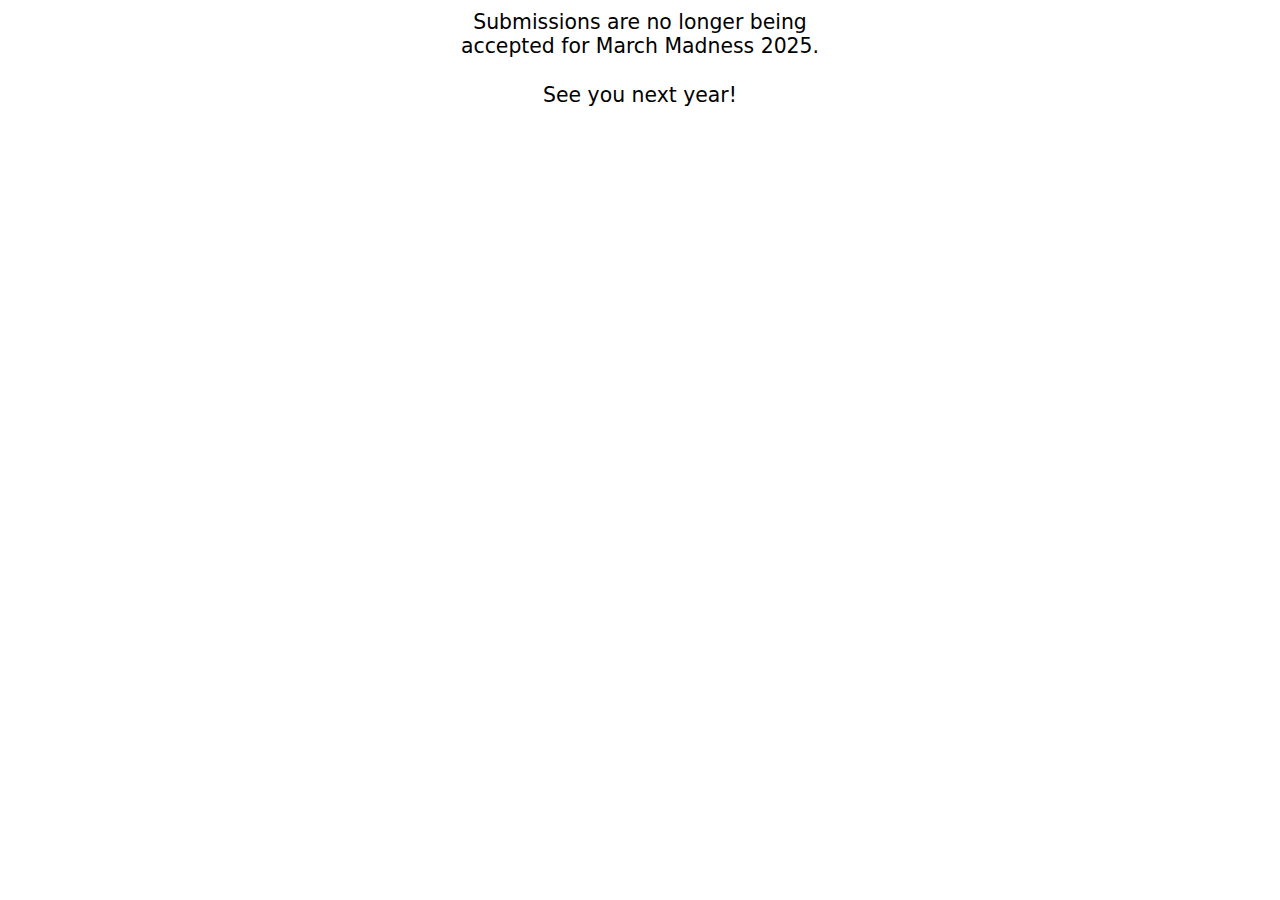
<file: index.html>
<!DOCTYPE html>
<html xmlns="http://www.w3.org/1999/xhtml" lang="en" xml:lang="en">
    <head>
        <meta charset="utf-8">
        <meta name="viewport" content="width=device-width, initial-scale=1.0, user-scalable=yes">
        <title></title>
        <script src="config.js"></script>
        <script src="mm.js"></script>
        <link rel="stylesheet" href="styles.css">
        <link rel="icon" type="image/x-icon" href="favicon.ico">
    </head>
    <body>
        <div>
            <h2 id="title">March Madness 2025</h2>
            <div id="form">
                <input id="name" type="text" placeholder="First and Last Name"/><br>
                <input id="email" type="text" placeholder="Email"/>
                <div class="bar">
                    <button id="next" class="disabled">Next &gt;</button>
                </div>
            </div>
            <div style="text-align: center">
                Submission Deadline 3/20/2025 11:15 AM CST<br>
                <a href="bracket_2025.pdf" target="_blank">Printable Bracket</a>
            </div>
        </div>
    </body>
</html>
</file>
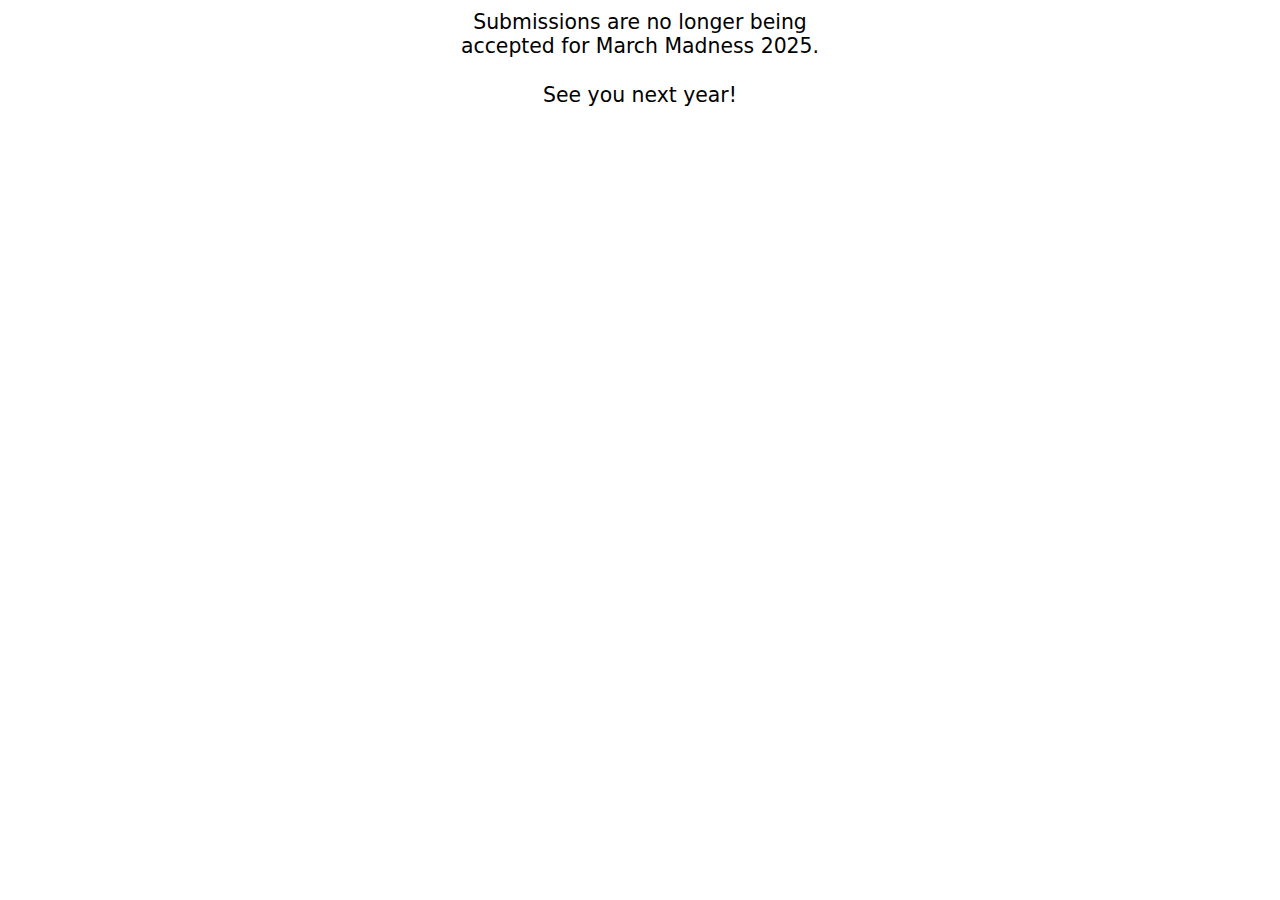
<file: mm.html>
<!DOCTYPE html>
<html xmlns="http://www.w3.org/1999/xhtml" lang="en" xml:lang="en">
    <head>
        <meta charset="utf-8">
        <meta name="viewport" content="width=device-width, initial-scale=1.0, user-scalable=yes">
        <title>index</title>
        <script src="config.js"></script>
        <script src="mm.js"></script>
        <link rel="stylesheet" href="styles.css">
    </head>
    <body>
        <div>
            <h2 id="title">March Madness 2023</h2>
            <div id="form">
                <input id="name" type="text" placeholder="Name"/><br>
                <input id="email" type="text" placeholder="Email"/>
                <div class="bar">
                    <button id="next" class="disabled">Next &gt;</button>
                </div>
            </div>
        </div>
    </body>
</html>
</file>
<file: styles.css>
body {
    font-family: system-ui, -apple-system, "Segoe UI", Roboto, "Helvetica Neue", Arial, "Noto Sans", "Liberation Sans", sans-serif, "Apple Color Emoji", "Segoe UI Emoji", "Segoe UI Symbol", "Noto Color Emoji";
    font-weight: 400;
    line-height: 1.5;
    margin:10px auto;
    max-width: 400px;
}

*, *:before, *:after {
    box-sizing: border-box;
}

input {
    width: 100%;
}

input[type=text] {
    padding: 10px;
    margin: 10px 0;
    box-shadow: 0 0 15px 4px rgba(0,0,0,0.06);
}

input[type=text]:focus {
    background-color: #E7E9EB;
}

button {
    appearance: none;
    -webkit-appearance: none;
    padding: 10px;
    margin: 10px 0;
    border: none;
    background-color: #0079C2;
    color: #FFFFFF;
    font-weight: 600;
    width: 100%;
}

button:hover {
    color: #FFFFFF;
    background-color: #004976;
}

.half_button {
    width: 48%;
    display: inline;
}

.prev_button {
    margin-right: 2%;
}

.next_button {
    margin-left: 2%;
}

.team_button {
    color: #000000;
    background-color: #EBF4FB;
    display: inline-flex;
    align-items: center;
    justify-content: center;
}

.team_button:hover {
    color: #FFFFFF;
    background-color: #004976;
}

.selected {
    background-color: #00C249;
}

.disabled {
    color: #000000;
    background-color: #EBF4FB;
}

.disabled:hover {
    color: #000000;
    background-color: #EBF4FB;
}

img {
    height: 2em;
}

h2 {
    display: block;
    margin-block-start: 0.83em;
    margin-block-end: 0.83em;
    margin-inline-start: 0px;
    margin-inline-end: 0px;
    font-size: 1.3rem;
    margin-top: 2rem;
    margin-bottom: 1rem;
    border-bottom: 1px solid #DEE2E6;
    padding-bottom: 0.5rem;
    text-align: center;
}

h3 {
    display: block;
    font-size: 1.17em;
    margin-block-start: 1em;
    margin-block-end: 1em;
    margin-inline-start: 0px;
    margin-inline-end: 0px;
    font-weight: bold;
    margin-bottom: 0.5rem;
    font-weight: 500;
    line-height: 1.2;
    font-size: 1.275rem;
    margin-top: 0.5rem;
    text-align: center;
}

.bar {
    border-top: 1px solid #DEE2E6;
    margin-top: 1rem;
    padding-top: 1rem;
}

.hide {
    display: none;
}
</file>
